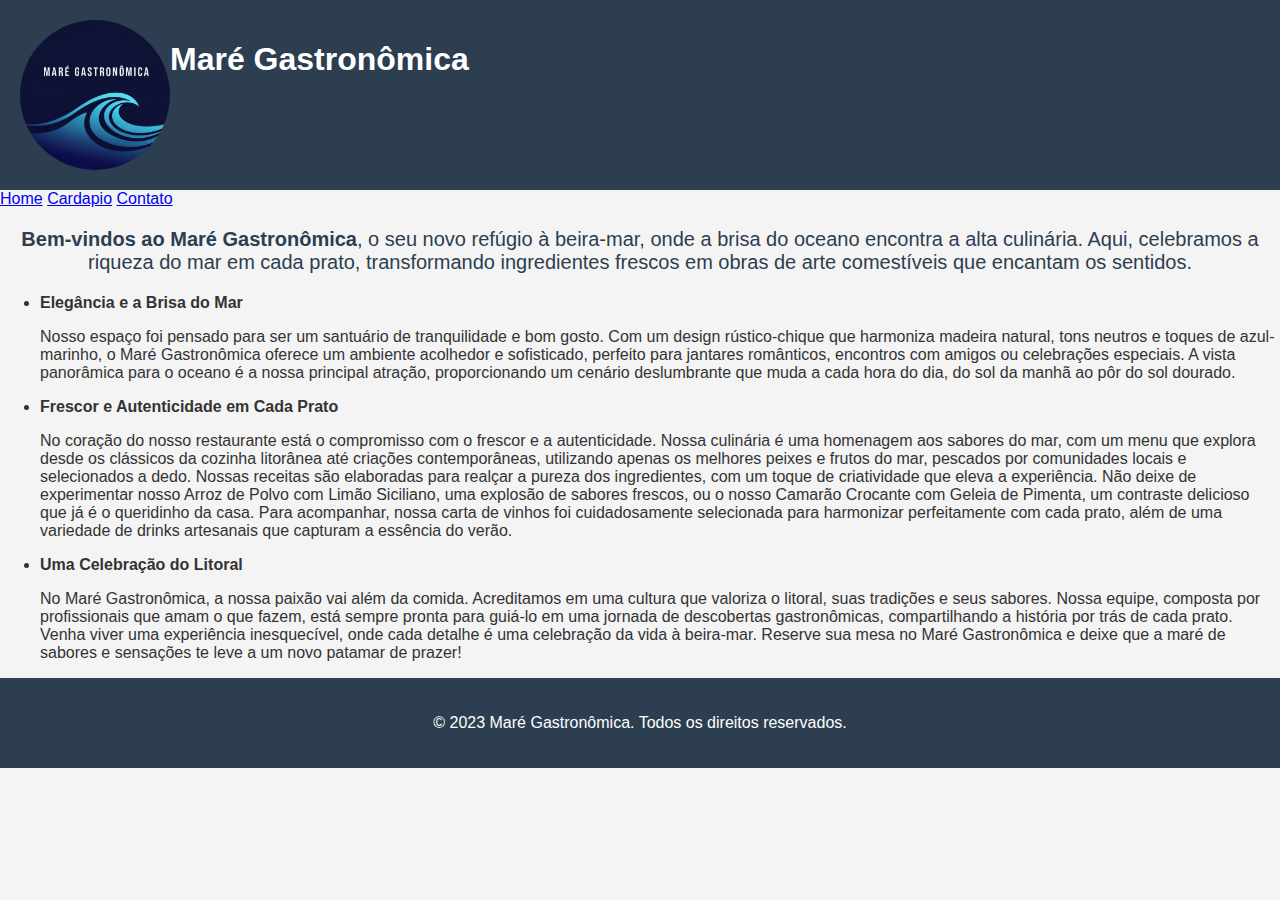
<file: index.html>
<!DOCTYPE html>
<html lang="pt-BR">
  <head>
    <meta charset="UTF-8" />
    <meta name="viewport" content="width=device-width, initial-scale=1.0" />
    <link rel="stylesheet" href="./css/styles.css" />
    <title>Restaurante</title>
    <style>
      .introduçao {
        color: #2c3e50;
        text-align: center;
        font-size: 20px;
      }
    </style>
  </head>
  <body>
    <header>
      <div class="organizacao">
        <div>
          <a href="./index.html">
            <img
              src="./img/logo.png"
              alt="Logo do Maré Gastronômica"
              class="logo"
            />
          </a>
        </div>
        <div>
          <h1>Maré Gastronômica</h1>
        </div>
      </div>
    </header>

    <nav>
      <a href="#">Home</a>
      <a href="./cardapio.html">Cardapio</a>
      <a href="./contato.html">Contato</a>
    </nav>

    <p class="introduçao">
      <strong>Bem-vindos ao Maré Gastronômica</strong>, o seu novo refúgio à
      beira-mar, onde a brisa do oceano encontra a alta culinária. Aqui,
      celebramos a riqueza do mar em cada prato, transformando ingredientes
      frescos em obras de arte comestíveis que encantam os sentidos.
    </p>

    <ul>
      <li>
        <strong>Elegância e a Brisa do Mar</strong>
        <p>
          Nosso espaço foi pensado para ser um santuário de tranquilidade e bom
          gosto. Com um design rústico-chique que harmoniza madeira natural,
          tons neutros e toques de azul-marinho, o Maré Gastronômica oferece um
          ambiente acolhedor e sofisticado, perfeito para jantares românticos,
          encontros com amigos ou celebrações especiais. A vista panorâmica para
          o oceano é a nossa principal atração, proporcionando um cenário
          deslumbrante que muda a cada hora do dia, do sol da manhã ao pôr do
          sol dourado.
        </p>
      </li>
      <li>
        <strong>Frescor e Autenticidade em Cada Prato</strong>
        <p>
          No coração do nosso restaurante está o compromisso com o frescor e a
          autenticidade. Nossa culinária é uma homenagem aos sabores do mar, com
          um menu que explora desde os clássicos da cozinha litorânea até
          criações contemporâneas, utilizando apenas os melhores peixes e frutos
          do mar, pescados por comunidades locais e selecionados a dedo. Nossas
          receitas são elaboradas para realçar a pureza dos ingredientes, com um
          toque de criatividade que eleva a experiência. Não deixe de
          experimentar nosso Arroz de Polvo com Limão Siciliano, uma explosão de
          sabores frescos, ou o nosso Camarão Crocante com Geleia de Pimenta, um
          contraste delicioso que já é o queridinho da casa. Para acompanhar,
          nossa carta de vinhos foi cuidadosamente selecionada para harmonizar
          perfeitamente com cada prato, além de uma variedade de drinks
          artesanais que capturam a essência do verão.
        </p>
      </li>
      <li>
        <strong>Uma Celebração do Litoral</strong>
        <p>
          No Maré Gastronômica, a nossa paixão vai além da comida. Acreditamos
          em uma cultura que valoriza o litoral, suas tradições e seus sabores.
          Nossa equipe, composta por profissionais que amam o que fazem, está
          sempre pronta para guiá-lo em uma jornada de descobertas
          gastronômicas, compartilhando a história por trás de cada prato. Venha
          viver uma experiência inesquecível, onde cada detalhe é uma celebração
          da vida à beira-mar. Reserve sua mesa no Maré Gastronômica e deixe que
          a maré de sabores e sensações te leve a um novo patamar de prazer!
        </p>
      </li>
    </ul>

    <footer>
        <p>&copy; 2023 Maré Gastronômica. Todos os direitos reservados.</p>
    </footer>
  </body>
</html>
</file>
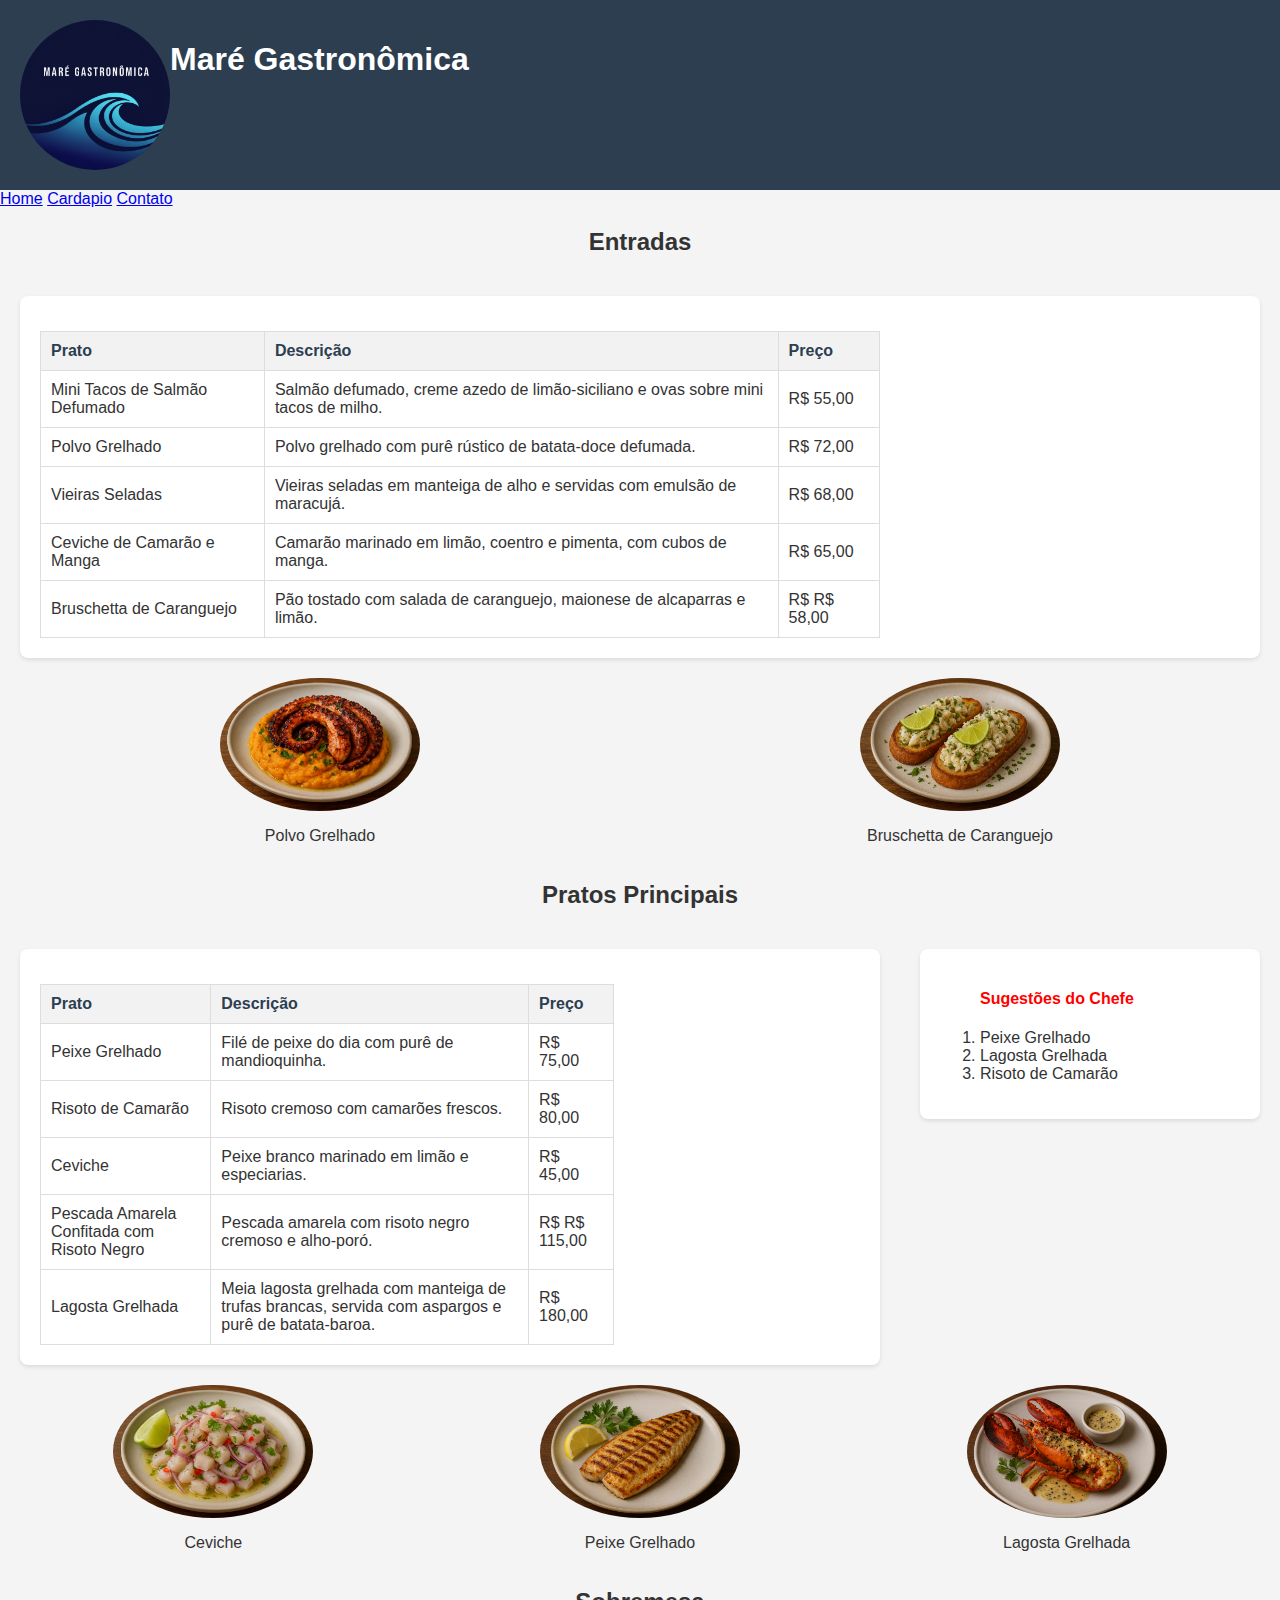
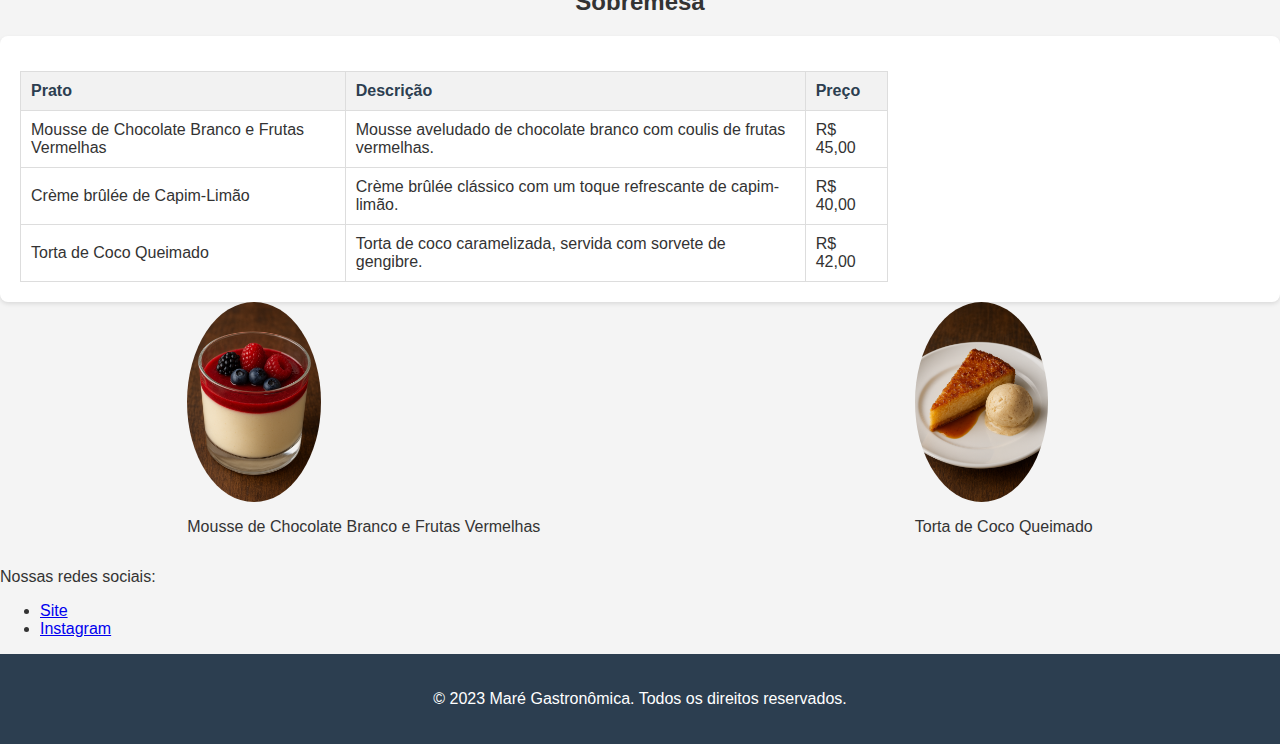
<file: cardapio.html>
<!DOCTYPE html>
<html lang="pt-BR">
  <head>
    <meta charset="UTF-8" />
    <meta name="viewport" content="width=device-width, initial-scale=1.0" />
    <link rel="stylesheet" href="./css/styles.css" />
    <title>Restaurante</title>
  </head>
  <body>
    <header>
      <div class="organizacao">
        <div>
          <a href="./index.html">
            <img
              src="./img/logo.png"
              alt="Logo do Maré Gastronômica"
              class="logo"
            />
          </a>
        </div>
        <div>
          <h1>Maré Gastronômica</h1>
        </div>
      </div>

    </header>
    <nav>
      <a href="./index.html">Home</a>
      <a href="#">Cardapio</a>
      <a href="./contato.html">Contato</a>
    </nav>

    <h2>Entradas</h2>

    <div class="container-principal">
      <div class="area-tabela">
        <table>
          <thead>
            <th>Prato</th>
            <th>Descrição</th>
            <th>Preço</th>
          </thead>
          <tbody>
            <tr>
              <td>Mini Tacos de Salmão Defumado</td>
              <td>Salmão defumado, creme azedo de limão-siciliano e ovas sobre mini tacos de milho.</td>
              <td>R$ 55,00</td>
            </tr>
            <tr>
              <td>Polvo Grelhado</td>
              <td>Polvo grelhado com purê rústico de batata-doce defumada.</td>
              <td>R$ 72,00</td>
            </tr>
            <tr>
              <td>Vieiras Seladas</td>
              <td>Vieiras seladas em manteiga de alho e servidas com emulsão de maracujá.</td>
              <td>R$ 68,00</td>
            </tr>
            <tr>
              <td>Ceviche de Camarão e Manga</td>
              <td>Camarão marinado em limão, coentro e pimenta, com cubos de manga.</td>
              <td>R$ 65,00</td>
            </tr>
            <tr>
              <td>Bruschetta de Caranguejo</td>
              <td>Pão tostado com salada de caranguejo, maionese de alcaparras e limão.</td>
              <td>R$ R$ 58,00</td>
            </tr>
          </tbody>
        </table>
      </div>
    </div>

    <div class="imagens">
      <div>
        <img src="./img/polvo grelhado.png" alt="Polvo Grelhado" />
        <p>Polvo Grelhado</p>
      </div>
      <div>
        <img src="./img/bruschetta.png" alt="Bruschetta" />
        <p>Bruschetta de Caranguejo</p>
      </div>
    </div>

    <h2>Pratos Principais</h2>

    <div class="container-principal">
      <div class="area-tabela">
        <table>
          <thead>
            <th>Prato</th>
            <th>Descrição</th>
            <th>Preço</th>
          </thead>
          <tbody>
            <tr>
              <td>Peixe Grelhado</td>
              <td>Filé de peixe do dia com purê de mandioquinha.</td>
              <td>R$ 75,00</td>
            </tr>
            <tr>
              <td>Risoto de Camarão</td>
              <td>Risoto cremoso com camarões frescos.</td>
              <td>R$ 80,00</td>
            </tr>
            <tr>
              <td>Ceviche</td>
              <td>Peixe branco marinado em limão e especiarias.</td>
              <td>R$ 45,00</td>
            </tr>
            <tr>
              <td>Pescada Amarela Confitada com Risoto Negro</td>
              <td>Pescada amarela com risoto negro cremoso e alho-poró.</td>
              <td>R$ R$ 115,00</td>
            </tr>
            <tr>
              <td>Lagosta Grelhada</td>
              <td>Meia lagosta grelhada com manteiga de trufas brancas, servida com aspargos e purê de batata-baroa.</td>
              <td>R$ 180,00</td>
            </tr>
          </tbody>
        </table>
      </div>

      <div class="area-lateral-lista">
        <ol>
          <h4 style="color: red;">Sugestões do Chefe</h4>
          <li>Peixe Grelhado</li>
          <li>Lagosta Grelhada</li>
          <li>Risoto de Camarão</li>
        </ol>
      </div>
    </div>

    <div class="imagens">
      <div>
        <img src="./img/ceviche.png" alt="Ceviche" />
        <p>Ceviche</p>
      </div>
      <div>
        <img src="./img/peixe grelhado.png" alt="Peixe Grelhado" />
        <p>Peixe Grelhado</p>
      </div>
      <div>
        <img src="./img/lagosta.png" alt="Lagosta Grelhada" />
        <p>Lagosta Grelhada</p>
      </div>
    </div>

    <h2>Sobremesa</h2>

    <div class="">
      <div class="area-tabela">
        <table>
          <thead>
            <th>Prato</th>
            <th>Descrição</th>
            <th>Preço</th>
          </thead>
          <tbody>
            <tr>
              <td>Mousse de Chocolate Branco e Frutas Vermelhas</td>
              <td>Mousse aveludado de chocolate branco com coulis de frutas vermelhas.</td>
              <td>R$ 45,00</td>
            </tr>
            <tr>
              <td>Crème brûlée de Capim-Limão</td>
              <td>Crème brûlée clássico com um toque refrescante de capim-limão.</td>
              <td>R$ 40,00</td>
            </tr>
            <tr>
              <td>Torta de Coco Queimado</td>
              <td>Torta de coco caramelizada, servida com sorvete de gengibre.</td>
              <td>R$ 42,00</td>
            </tr>
          </tbody>
        </table>
    </div>

     <div class="imagens">
      <div>
        <img src="./img/mousse.png" alt="Mousse de Chocolate Branco" />
        <p>Mousse de Chocolate Branco e Frutas Vermelhas</p>
      </div>
      <div>
        <img src="./img/torta de coco.png" alt="Torta de Coco Queimado" />
        <p>Torta de Coco Queimado</p>
      </div>
    </div>

    <div>
      <p>Nossas redes sociais:
        <ul>
          <li><a href="https://www.cesar.school" target="_blank">Site</a></li>
          <li><a href="https://www.instagram.com/cesarschool/?hl=en" target="_blank">Instagram</a></li>
        </ul>
      </p>
    </div>

    <footer>
      <p>&copy; 2023 Maré Gastronômica. Todos os direitos reservados.</p>
    </footer>

      
  </body>
</html>
</file>
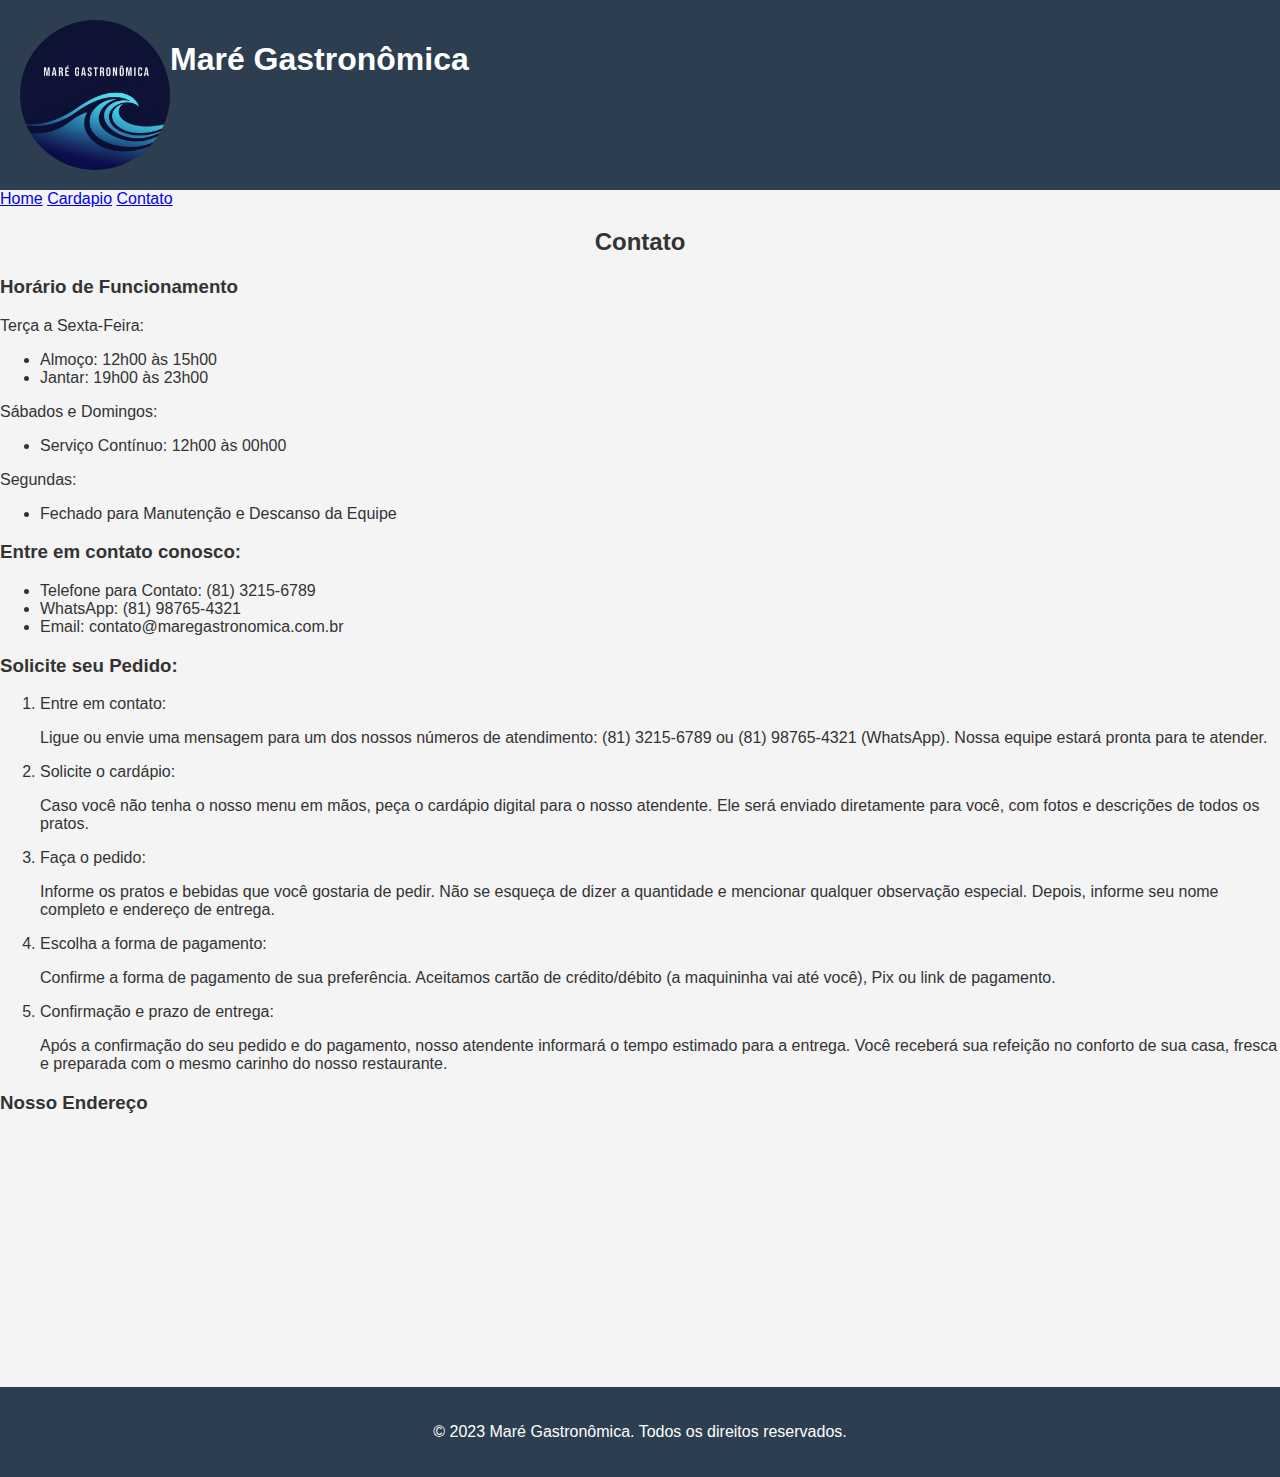
<file: contato.html>
<!DOCTYPE html>
<html lang="pt-BR">
<head>
    <meta charset="UTF-8">
    <meta name="viewport" content="width=device-width, initial-scale=1.0">
    <link rel="stylesheet" href="./css/styles.css">
    <title>Restaurante</title>
</head>
<body>

    <header>
        <div class="organizacao">
        <div>
          <a href="./index.html">
            <img
              src="./img/logo.png"
              alt="Logo do Maré Gastronômica"
              class="logo"
            />
          </a>
        </div>
        <div>
          <h1>Maré Gastronômica</h1>
        </div>
      </div>

    </header>
    
    <nav>
        <a href="./index.html">Home</a>
        <a href="./cardapio.html">Cardapio</a>
        <a href="#">Contato</a>
    </nav>

    <h2>Contato</h2>

    <h3><strong>Horário de Funcionamento</strong></h3>

    <p>Terça a Sexta-Feira:</p>
    <ul>
        <li>Almoço: 12h00 às 15h00</li>
        <li>Jantar: 19h00 às 23h00</li>
    </ul>

    <p>Sábados e Domingos:</p>
    <ul>
        <li>Serviço Contínuo: 12h00 às 00h00</li>
    </ul>

    <p>Segundas:</p>
    <ul>
        <li>Fechado para Manutenção e Descanso da Equipe</li>
    </ul>

    <h3><strong>Entre em contato conosco:</strong></h3>

    <ul>
        <li>Telefone para Contato: (81) 3215-6789</li>
        <li>WhatsApp: (81) 98765-4321</li>
        <li>Email: contato@maregastronomica.com.br</li>
    </ul>

    <h3><strong>Solicite seu Pedido:</strong></h3>

    <ol>
        <li>Entre em contato:
            <p>Ligue ou envie uma mensagem para um dos nossos números de atendimento: (81) 3215-6789 ou (81) 98765-4321 (WhatsApp). Nossa equipe estará pronta para te atender.</p>
        </li>
        <li>Solicite o cardápio:
            <p>Caso você não tenha o nosso menu em mãos, peça o cardápio digital para o nosso atendente. Ele será enviado diretamente para você, com fotos e descrições de todos os pratos.</p>
        </li>
        <li>Faça o pedido:
            <p>Informe os pratos e bebidas que você gostaria de pedir. Não se esqueça de dizer a quantidade e mencionar qualquer observação especial. Depois, informe seu nome completo e endereço de entrega.</p>
        </li>
        <li>Escolha a forma de pagamento:
            <p>Confirme a forma de pagamento de sua preferência. Aceitamos cartão de crédito/débito (a maquininha vai até você), Pix ou link de pagamento.</p>
        </li>
        <li>Confirmação e prazo de entrega:
            <p>Após a confirmação do seu pedido e do pagamento, nosso atendente informará o tempo estimado para a entrega. Você receberá sua refeição no conforto de sua casa, fresca e preparada com o mesmo carinho do nosso restaurante.</p>
        </li>
    </ol>

    <h3><strong>Nosso Endereço</strong></h3>
    <iframe src="https://www.google.com/maps/embed?pb=!1m18!1m12!1m3!1d3950.416065068036!2d-34.87481347584!3d-8.058972480517257!2m3!1f0!2f0!3f0!3m2!1i1024!2i768!4f13.1!3m3!1m2!1s0x7ab18a2e1380345%3A0x24c7863e4d95ddd4!2sCESAR%20School!5e0!3m2!1sen!2sbr!4v1758311117752!5m2!1sen!2sbr" width="400" height="250" style="border:0;" allowfullscreen="" loading="lazy" referrerpolicy="no-referrer-when-downgrade"></iframe>
    <footer>
        <p>&copy; 2023 Maré Gastronômica. Todos os direitos reservados.</p>
    </footer>
</body>
</html>
</file>
<file: css/styles.css>
body {
    font-family: Arial, sans-serif;
    margin: 0;
    padding: 0;
    background-color: #f4f4f4;
    color: #333;
}

header, footer {
    background-color: #2c3e50; /* Azul escuro */
    color: white;
    padding: 20px;
    text-align: center;
}

.logo{
    height: 150px;
    width: auto;
}

.organizacao {
    display: flex;
}


.container-principal {
    display: flex; /* Ativa o Flexbox para alinhar os filhos lado a lado */
    justify-content: center; /* Centraliza o conteúdo principal horizontalmente */
    align-items: flex-start; /* Alinha os itens ao topo do contêiner */
    padding: 20px;
    flex-wrap: wrap; /* Permite que os itens quebrem a linha em telas menores */
    gap: 40px; /* Adiciona espaço entre a tabela e a imagem */
}

.area-tabela {
    flex: 2; /* Permite que a tabela ocupe 2 partes do espaço disponível */
    min-width: 400px; /* Largura mínima para evitar que a tabela fique muito pequena */
    background-color: white;
    padding: 20px;
    box-shadow: 0 2px 4px rgba(0,0,0,0.1);
    border-radius: 8px;
}

.area-lateral-lista {
    flex: 1; /* Permite que a imagem ocupe 1 parte do espaço disponível */
    max-width: 300px; /* Largura máxima para a imagem lateral */
    min-width: 250px; /* Largura mínima para evitar que fique muito pequena */
    background-color: white;
    padding: 20px;
    box-shadow: 0 2px 4px rgba(0,0,0,0.1);
    border-radius: 8px;
}

.imagens{
    display: flex;
    justify-content: space-around;
    text-align: center;
}

img {
    display: flex;
    border-radius: 50%;
    max-width: 200px;
    max-height: 200px;
    object-fit: cover;
    gap: 20px;
}

table {
    width: 70%;
    border-collapse: collapse; /* Remove espaços entre as bordas das células */
    margin-top: 15px;
}

th, td {
    border: 1px solid #ddd;
    padding: 10px;
    text-align: left;
}

th {
    background-color: #f2f2f2;
    color: #2c3e50;
}

h2{
    text-align: center;
}

h1{
    text-align: center;
}
</file>
